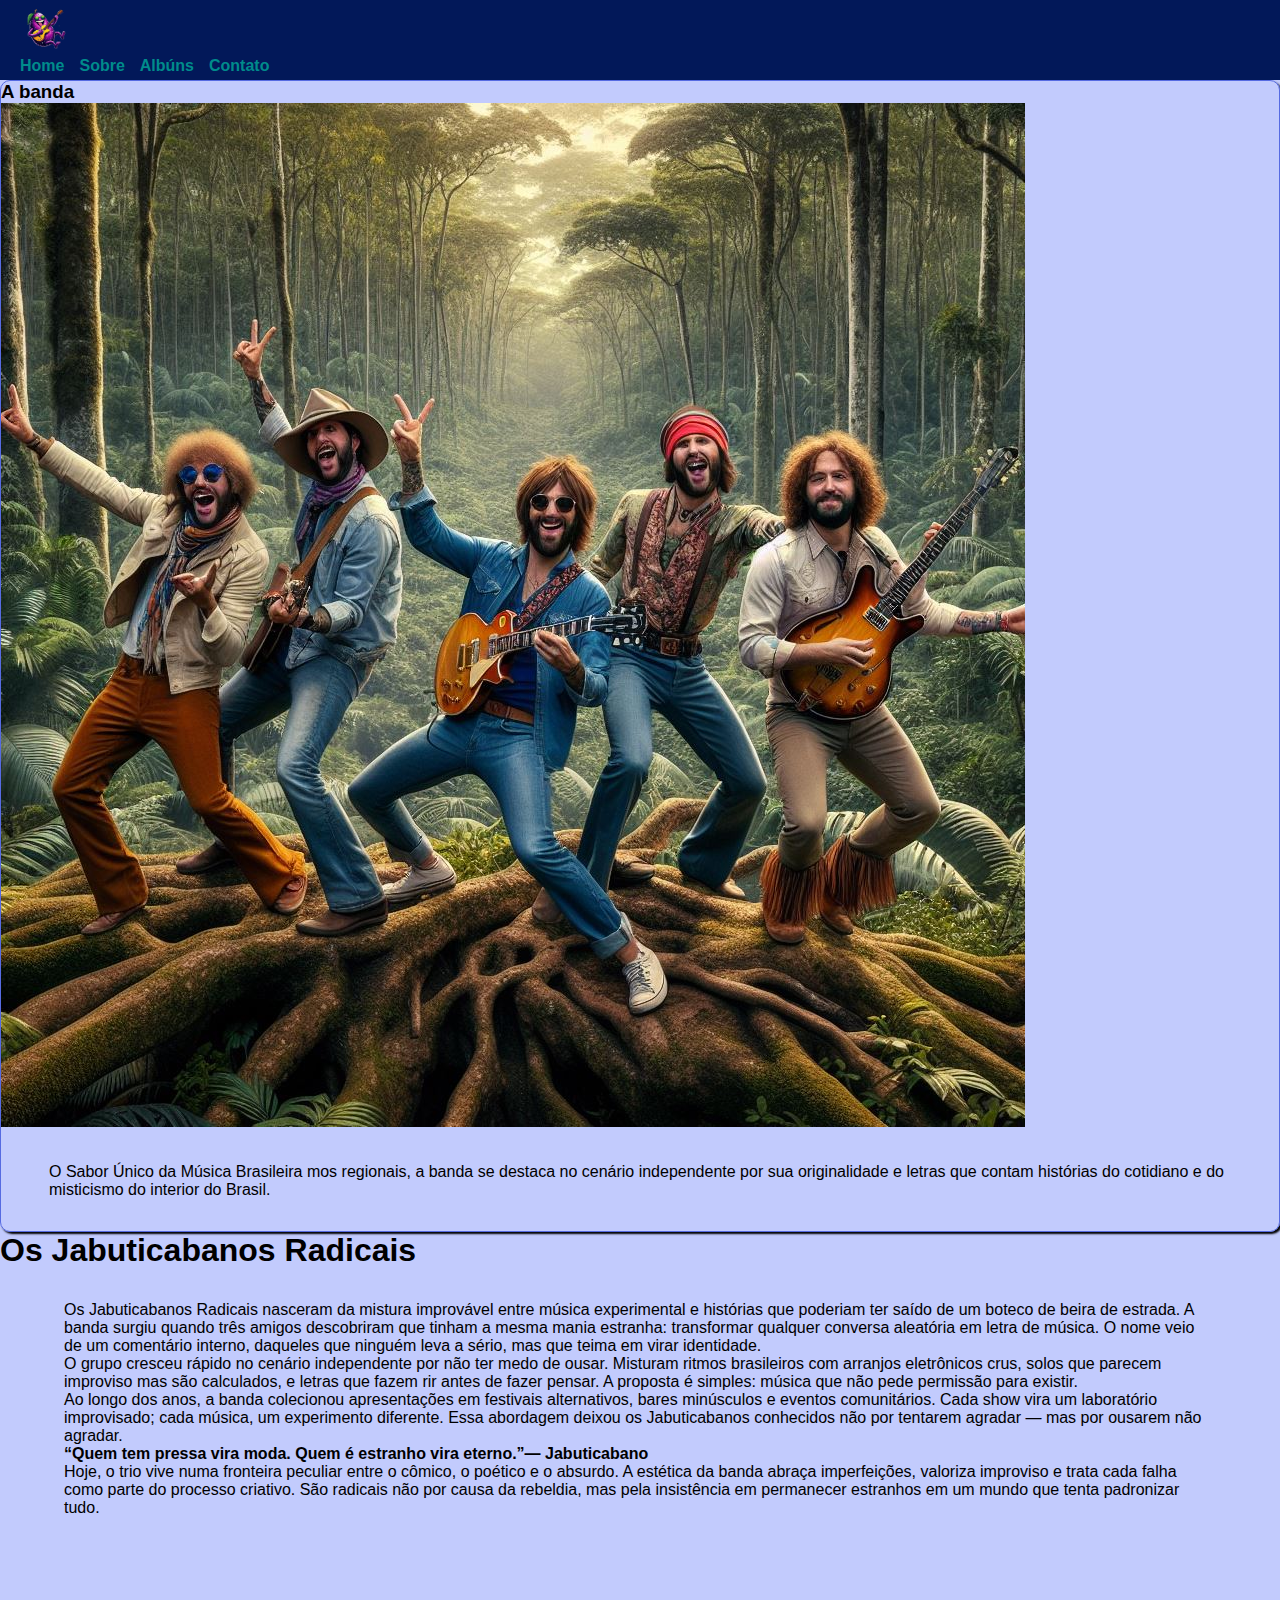
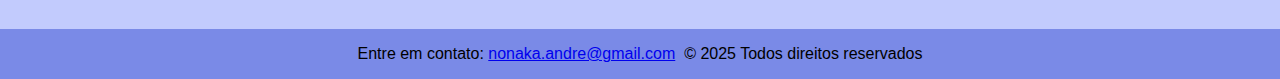
<file: index.html>
<!DOCTYPE html>
<html lang="pt-br">
<head>
    <meta charset="UTF-8">
    <meta name="viewport" content="width=device-width, initial-scale=1.0">
    <title>Banda Jabuticabanos</title>
    <link rel="stylesheet" href="style.css">
    <link href="https://cdn.jsdelivr.net/npm/bootstrap@5.3.8/dist/css/bootstrap.min.css" rel="stylesheet" integrity="sha384-sRIl4kxILFvY47J16cr9ZwB07vP4J8+LH7qKQnuqkuIAvNWLzeN8tE5YBujZqJLB" crossorigin="anonymous">
</head>
<body>
    <nav>
        <div class="container-fluid">
            <div class="row align-items-center">
                <div class="col-9">
                   <img src="arquivos/logo_jabuticabos.png" alt="logo_jabuticabos" class="logoHeader">
                </div>
                <div class="col-3">
                    <ul class="menulink">
                        <li><a href="index.html">Home</a></li>
                        <li><a href="#">Sobre</a></li>
                        <li><a href="albuns.html">Albúns</a></li>
                        <li><a href="#">Contato</a></li>
        
                    </ul>
               </div>
            </div>
        </div>
    </nav>
    <main class="container-fluid">
        <section id="home" class="row">
           
            <div class="col-3 text-center">
                    <h3>A banda</h3>
                    <img src="arquivos/sobre.jpg" alt="banda" class="img-fluid">
                    <p id="banda">O Sabor Único da Música Brasileira
                    mos regionais, a banda se destaca no cenário independente por sua originalidade e letras que contam histórias do cotidiano e do misticismo do interior do Brasil.</p>
                </div> 
                <div class="col-9">
                    <h1 class="text-center">Os Jabuticabanos Radicais</h1>
                        <div class="row text-start" id="descricao_grupo">
                        <p >Os Jabuticabanos Radicais nasceram da mistura improvável entre música experimental e histórias que poderiam ter saído de um boteco de beira de estrada. A banda surgiu quando três amigos descobriram que tinham a mesma mania estranha: transformar qualquer conversa aleatória em letra de música. O nome veio de um comentário interno, daqueles que ninguém leva a sério, mas que teima em virar identidade. </p>
                        <p> O grupo cresceu rápido no cenário independente por não ter medo de ousar. Misturam ritmos brasileiros com arranjos eletrônicos crus, solos que parecem improviso mas são calculados, e letras que fazem rir antes de fazer pensar. A proposta é simples: música que não pede permissão para existir.</p> 

                        <p class="col-9"> Ao longo dos anos, a banda colecionou apresentações em festivais alternativos, bares minúsculos e eventos comunitários. Cada show vira um laboratório improvisado; cada música, um experimento diferente. Essa abordagem deixou os Jabuticabanos conhecidos não por tentarem agradar — mas por ousarem não agradar.</p> <p class="row col-3"><strong>“Quem tem pressa vira moda. Quem é estranho vira eterno.”— Jabuticabano</strong></p>


                        <p> Hoje, o trio vive numa fronteira peculiar entre o cômico, o poético e o absurdo. A estética da banda abraça imperfeições, valoriza improviso e trata cada falha como parte do processo criativo. São radicais não por causa da rebeldia, mas pela insistência em permanecer estranhos em um mundo que tenta padronizar tudo.</p>
                        </div>

                </div>
        </section>
        
    </main>



 <footer> 
    <p>Entre em contato: <a href="mailto:nonaka.andre@gmail.com">nonaka.andre@gmail.com</a></p>
    &nbsp;&nbsp;<p>&copy; 2025 Todos direitos reservados</p>

</footer>
 <script src="https://cdn.jsdelivr.net/npm/bootstrap@5.3.8/dist/js/bootstrap.bundle.min.js" integrity="sha384-FKyoEForCGlyvwx9Hj09JcYn3nv7wiPVlz7YYwJrWVcXK/BmnVDxM+D2scQbITxI" crossorigin="anonymous"></script>   
</body>
</html>
</file>
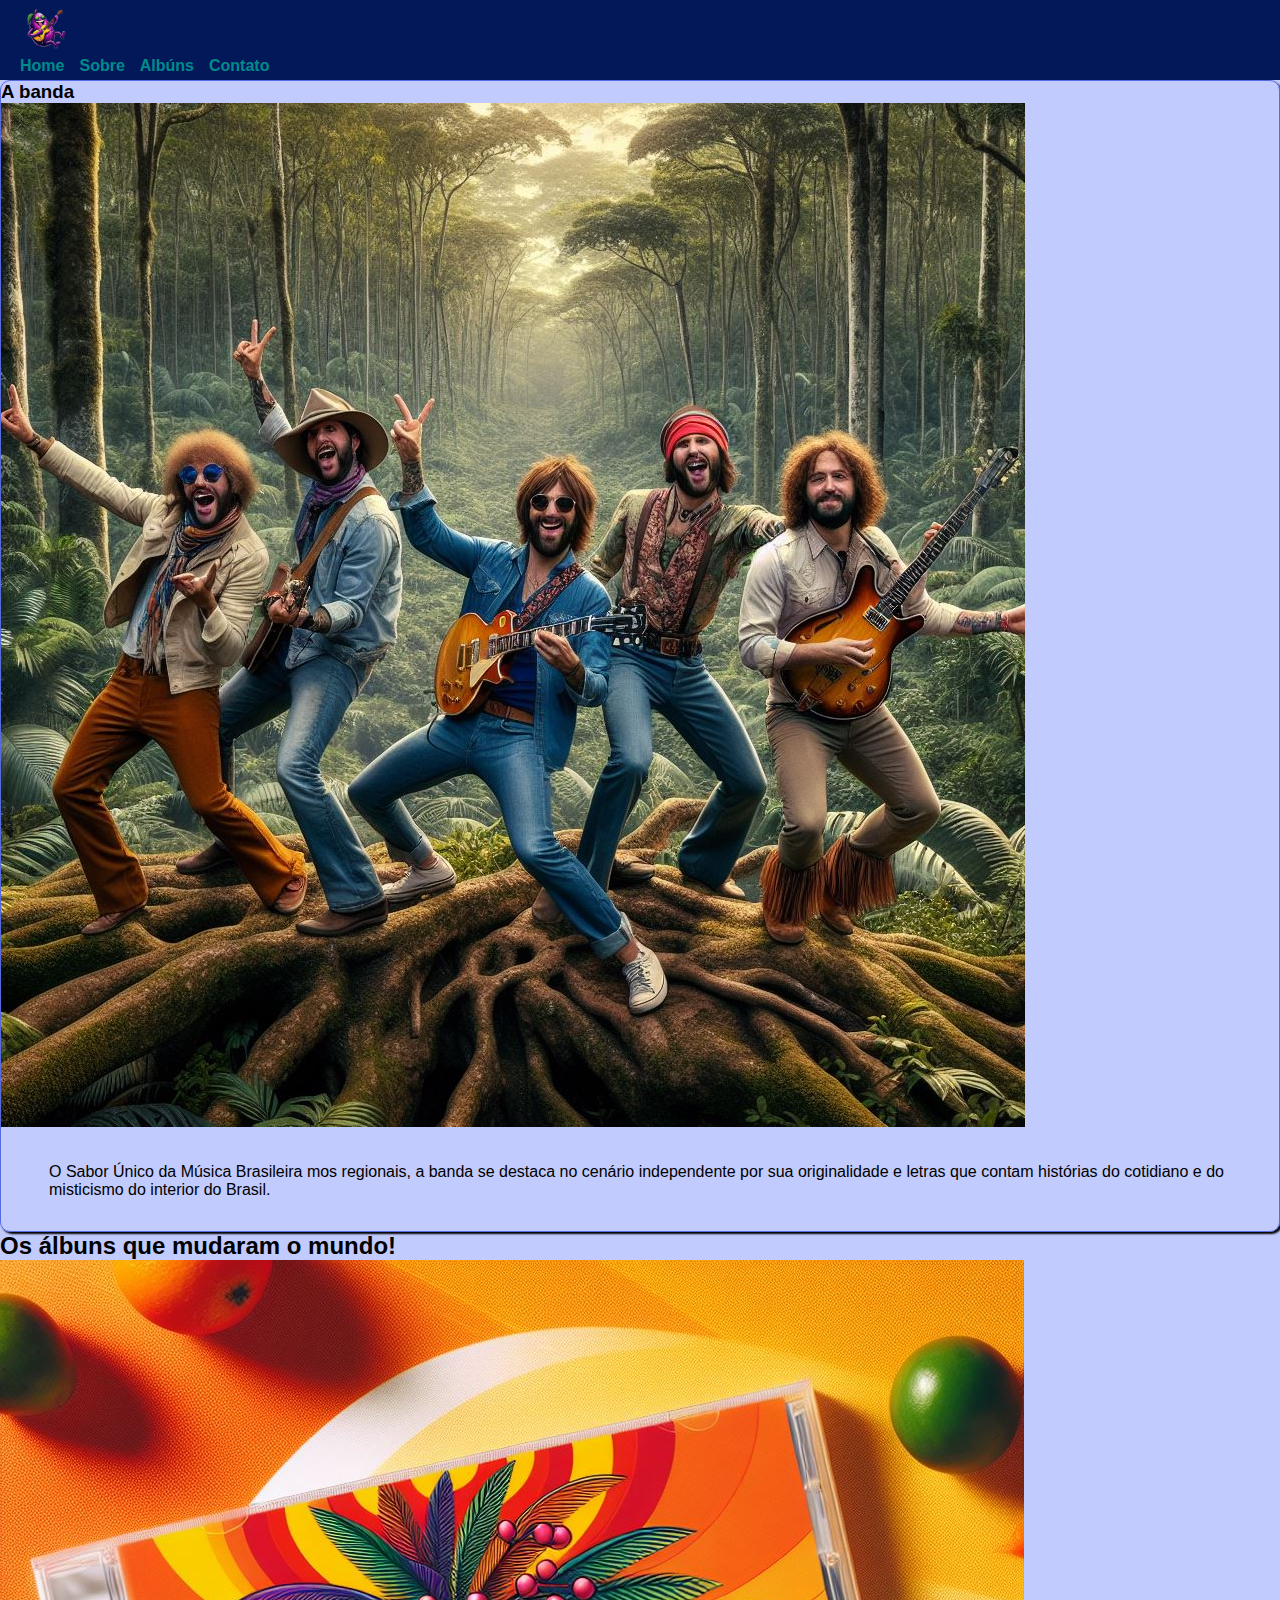
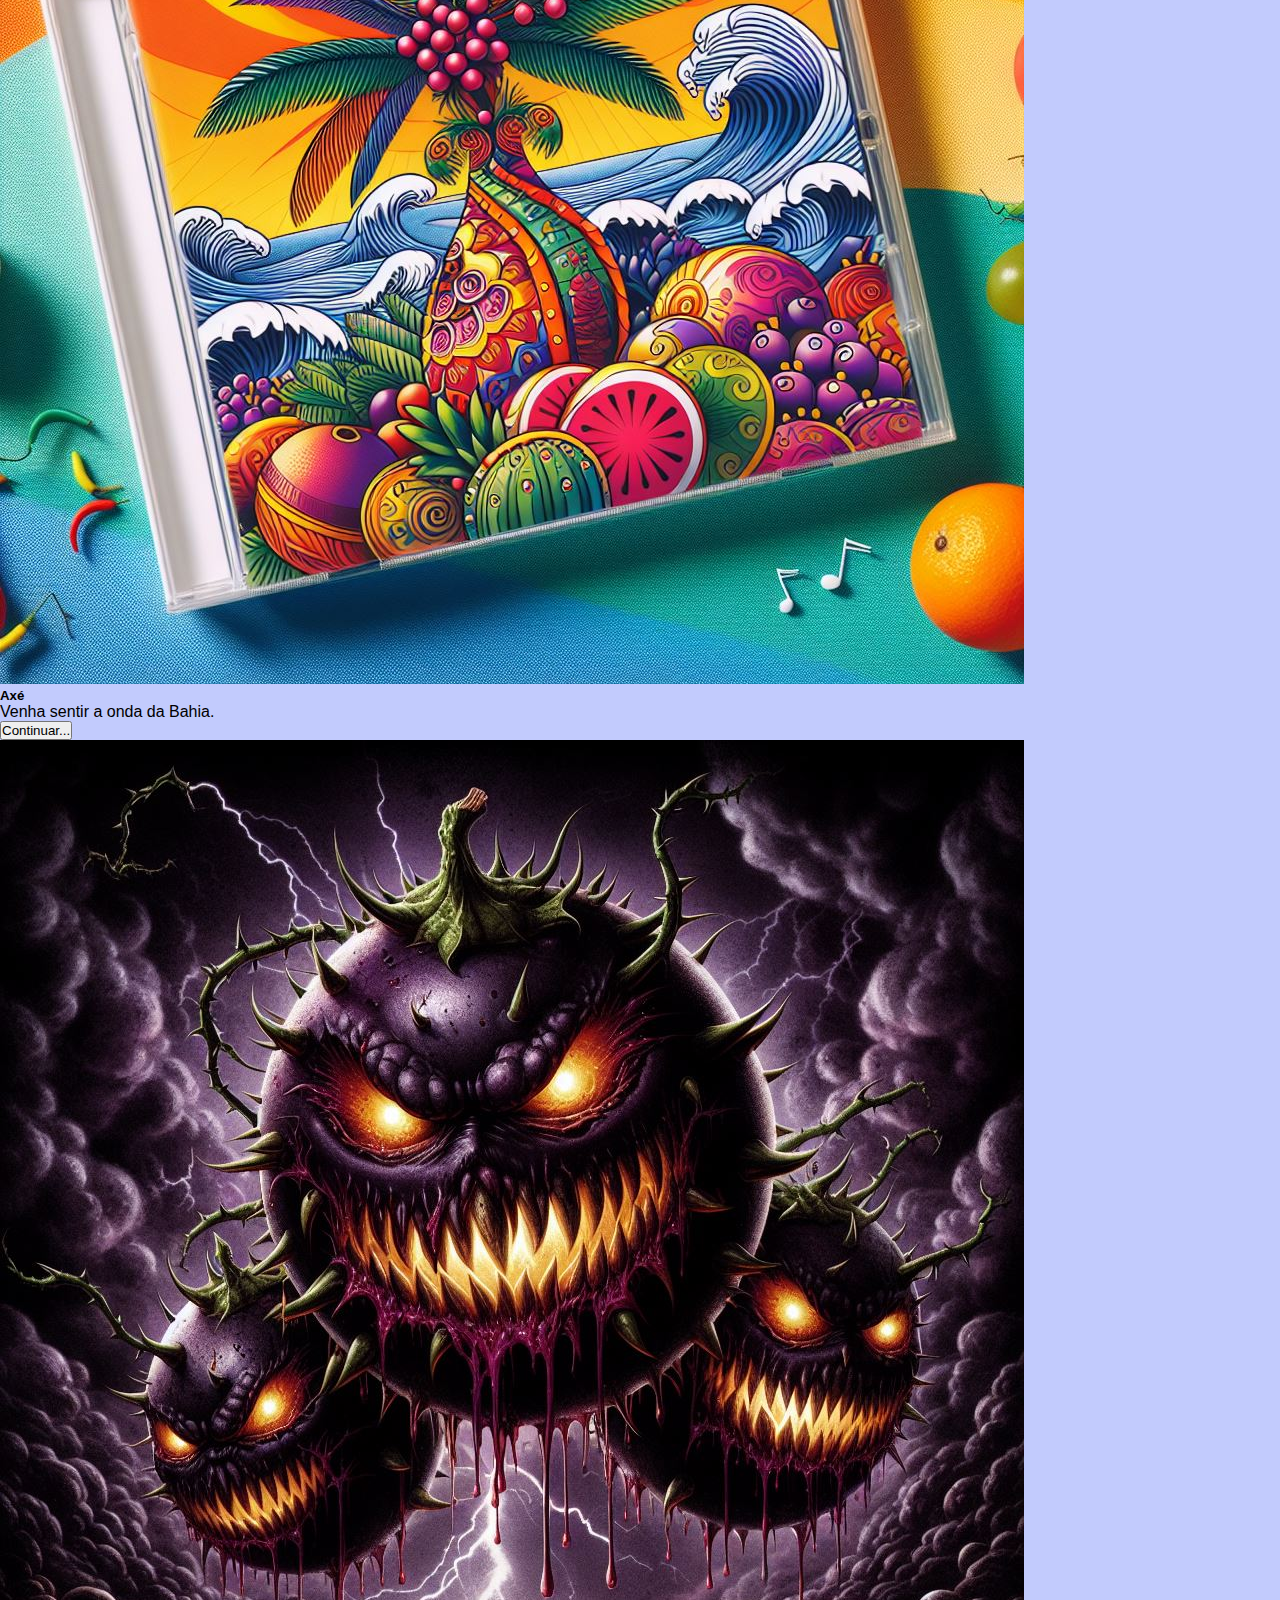
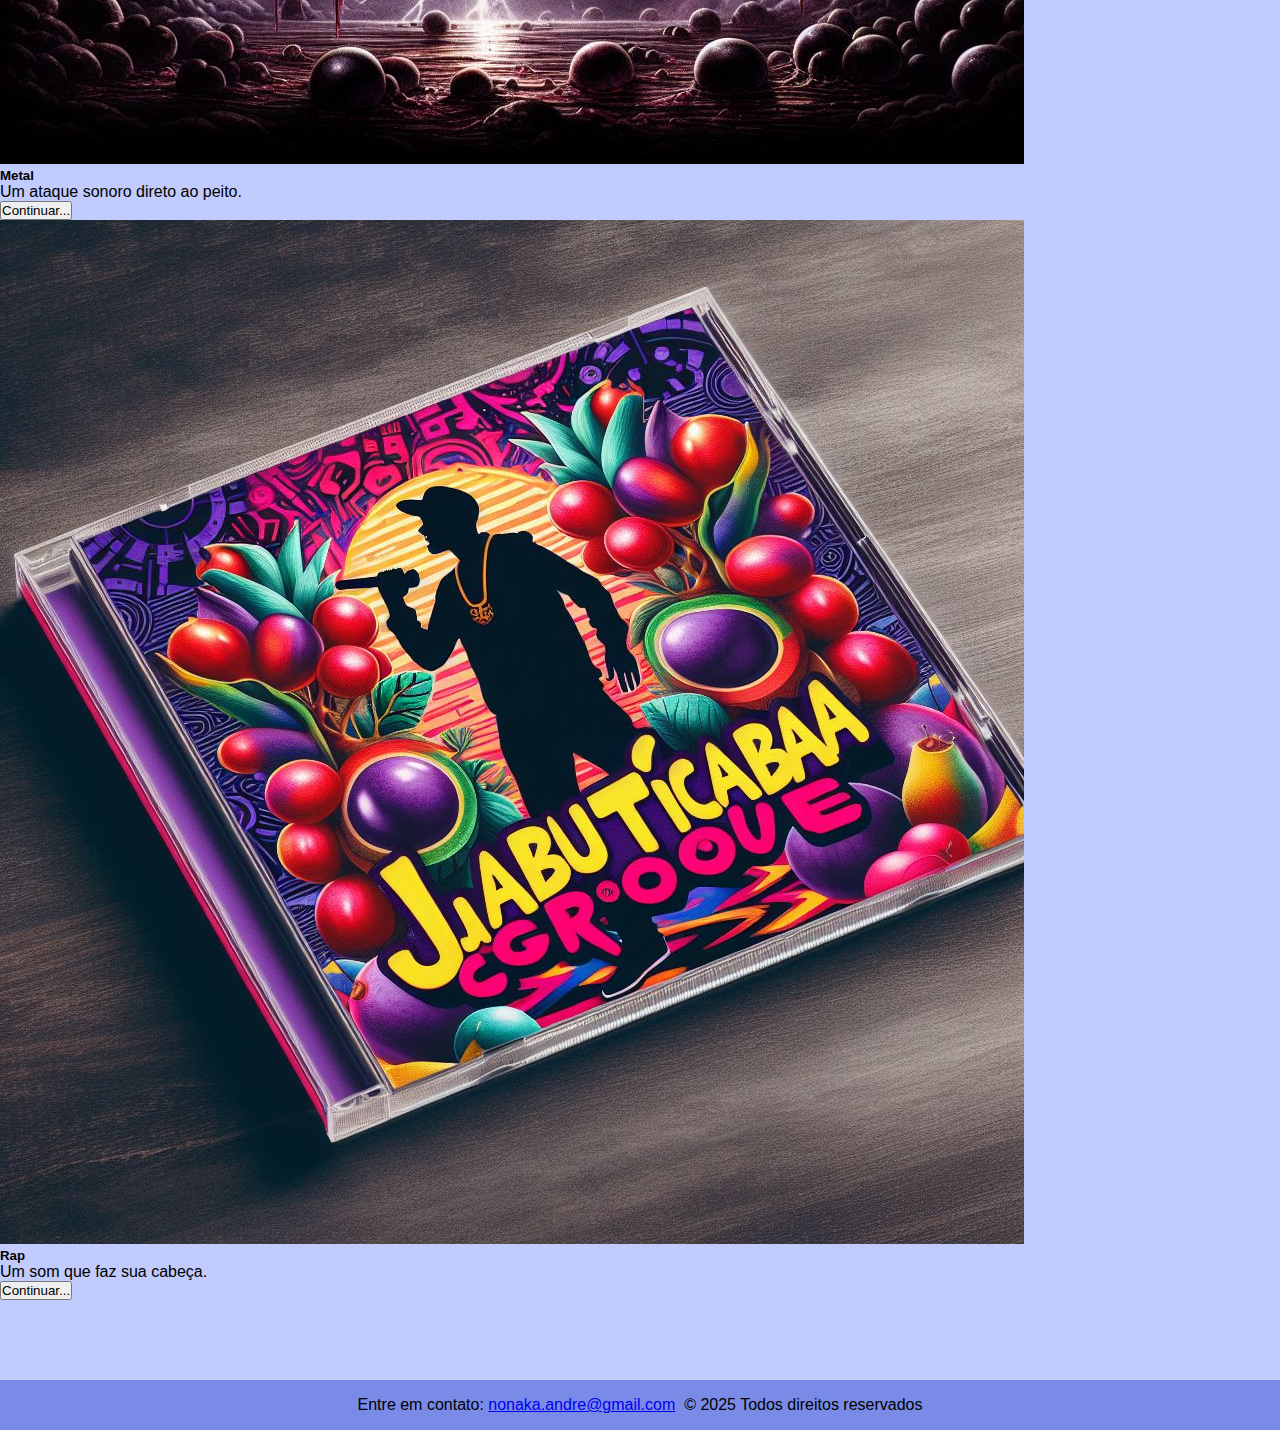
<file: albuns.html>
<!DOCTYPE html>
<html lang="pt-br">
<head>
    <meta charset="UTF-8">
    <meta name="viewport" content="width=device-width, initial-scale=1.0">
    <title>Banda Jabuticabanos</title>
    <link rel="stylesheet" href="style.css">
    <link href="https://cdn.jsdelivr.net/npm/bootstrap@5.3.8/dist/css/bootstrap.min.css" rel="stylesheet" integrity="sha384-sRIl4kxILFvY47J16cr9ZwB07vP4J8+LH7qKQnuqkuIAvNWLzeN8tE5YBujZqJLB" crossorigin="anonymous">
</head>
<body>
    <nav>
        <div class="container-fluid">
            <div class="row align-items-center">
                <div class="col-9">
                   <img src="arquivos/logo_jabuticabos.png" alt="logo_jabuticabos" class="logoHeader">
                </div>
                <div class="col-3">
                    <ul class="menulink">
                        <li><a href="index.html">Home</a></li>
                        <li><a href="#">Sobre</a></li>
                        <li><a href="albuns.html">Albúns</a></li>
                        <li><a href="#">Contato</a></li>
        
                    </ul>
               </div>
            </div>
        </div>
    </nav>
    <main class="container-fluid">
        <section id="home" class="row">
    
        <div class="col-3 text-center">
            <h3>A banda</h3>
            <img src="arquivos/sobre.jpg" alt="banda" class="img-fluid">
            <p id="banda">O Sabor Único da Música Brasileira
            mos regionais, a banda se destaca no cenário independente por sua originalidade e letras que contam histórias do cotidiano e do misticismo do interior do Brasil.</p>
        </div> 

    <div class="col-9">

        <h2 class="text-center my-4">Os álbuns que mudaram o mundo!</h2>

        <div class="row row-cols-1 row-cols-md-3 g-4">

            <div class="col">
                <div class="card">
                    <img src="arquivos/capa_cd_axe.jpg" class="card-img-top" alt="Axé">
                    <div class="card-body">
                        <h5 class="card-title">Axé</h5>
                        <p class="card-text">Venha sentir a onda da Bahia.</p>
                        <a href="axe.html"><button type="button" class="btn btn-primary">Continuar...</button></a>
                    </div>
                </div>
            </div>

            <div class="col">
                <div class="card">
                    <img src="arquivos/capa_cd_metal.jpg" class="card-img-top" alt="metal">
                    <div class="card-body">
                        <h5 class="card-title">Metal</h5>
                        <p class="card-text">Um ataque sonoro direto ao peito.</p>
                        <a href="metal.html"><button type="button" class="btn btn-primary">Continuar...</button></a>
                    </div>
                </div>
            </div>

            <div class="col">
                <div class="card">
                    <img src="arquivos/capa_cd_rap.jpg" class="card-img-top" alt="rap">
                    <div class="card-body">
                        <h5 class="card-title">Rap</h5>
                        <p class="card-text">Um som que faz sua cabeça.</p>
                        <a href="rap.html"><button type="button" class="btn btn-primary">Continuar...</button></a>
                    </div>
                </div>
            </div>

        </div>
    </div>

</section>

    </main>




<footer>
    <p>Entre em contato: <a href="mailto:nonaka.andre@gmail.com">nonaka.andre@gmail.com</a></p>
    &nbsp;&nbsp;<p>&copy; 2025 Todos direitos reservados</p>
</footer>
 <script src="https://cdn.jsdelivr.net/npm/bootstrap@5.3.8/dist/js/bootstrap.bundle.min.js" integrity="sha384-FKyoEForCGlyvwx9Hj09JcYn3nv7wiPVlz7YYwJrWVcXK/BmnVDxM+D2scQbITxI" crossorigin="anonymous"></script>   
</body>
</html>
</file>
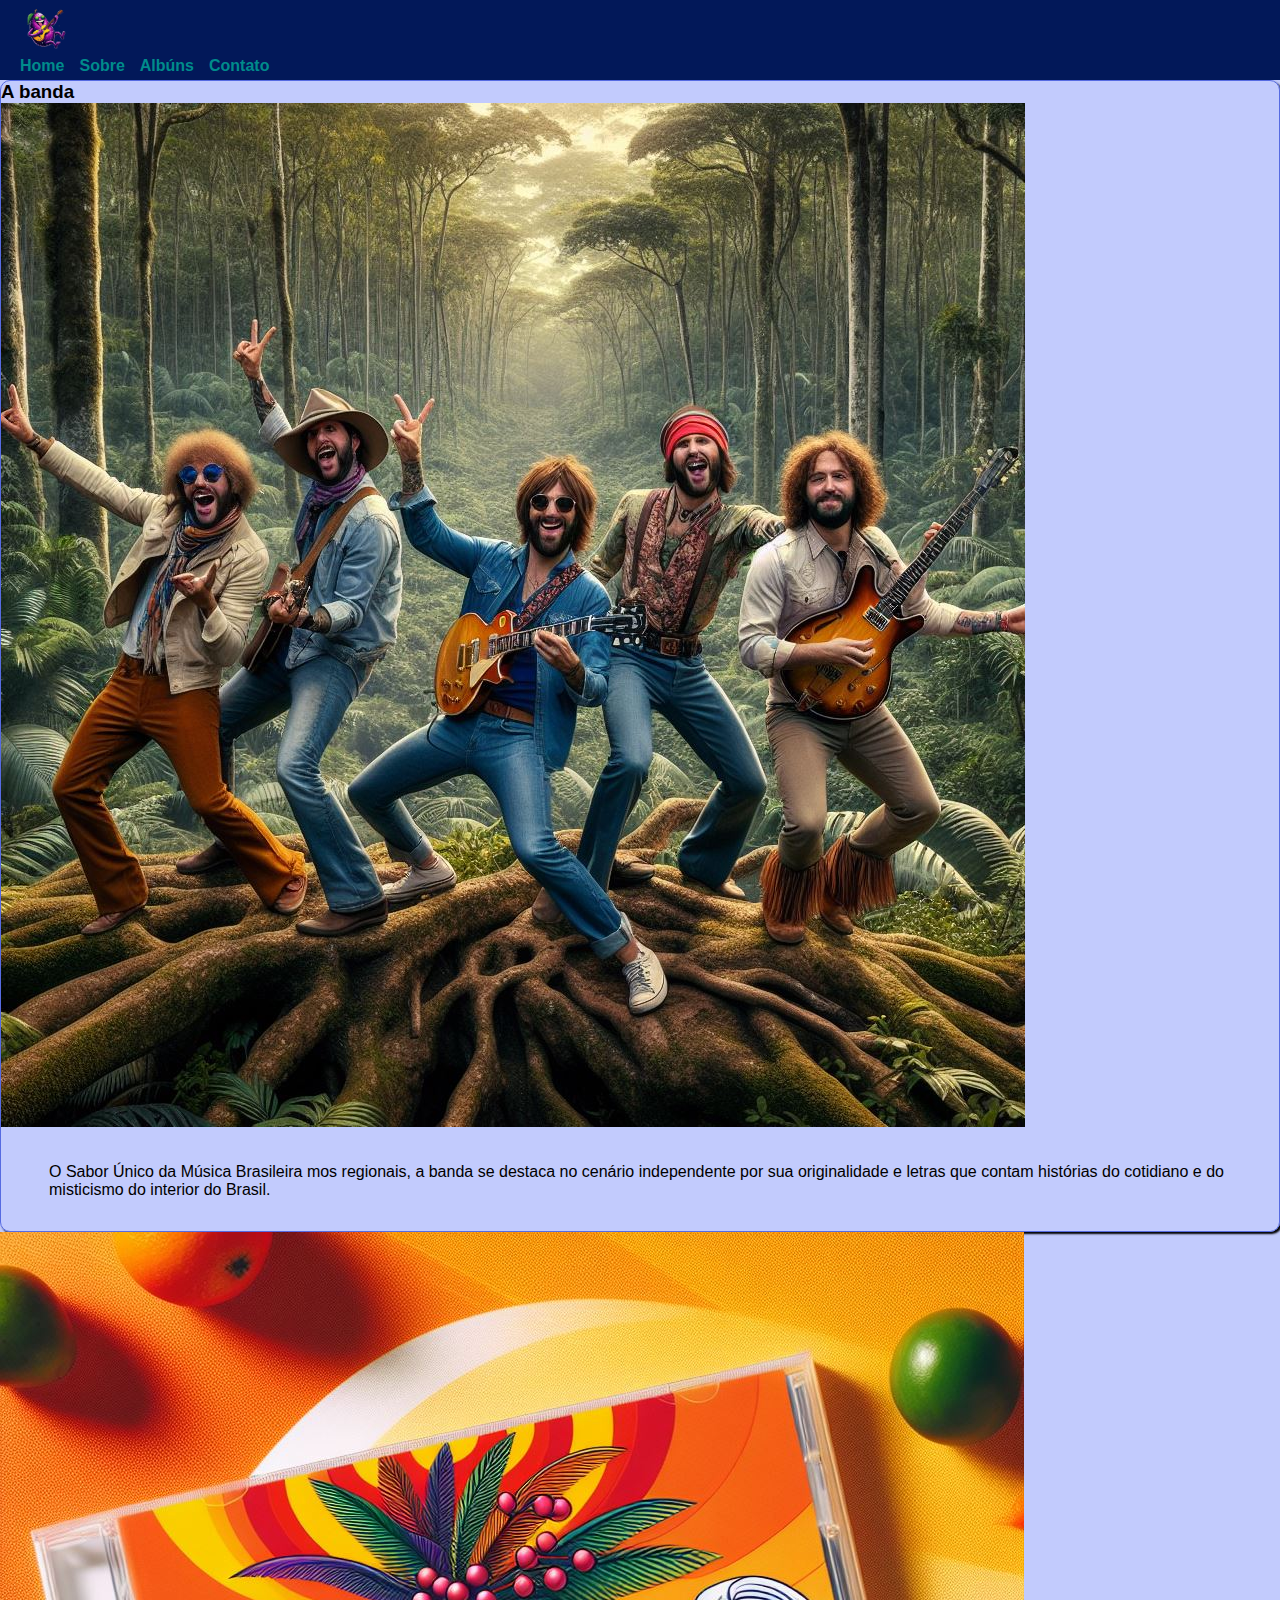
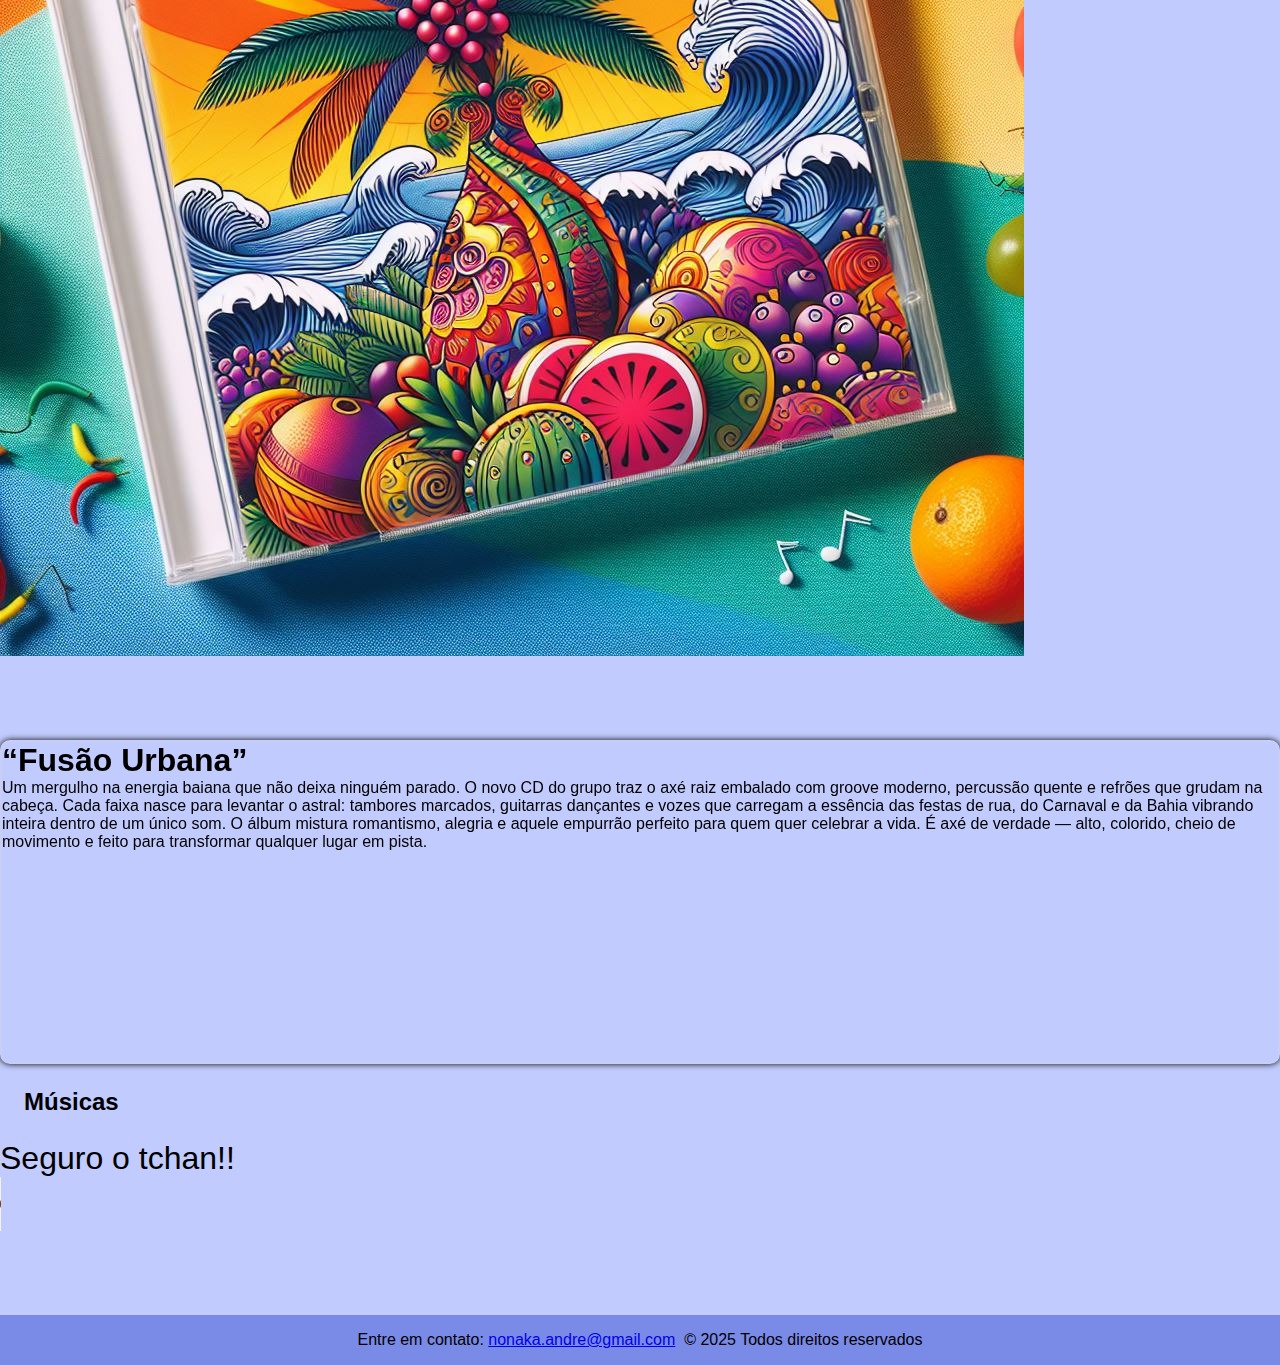
<file: axe.html>
<!DOCTYPE html>
<html lang="pt-br">
<head>
    <meta charset="UTF-8">
    <meta name="viewport" content="width=device-width, initial-scale=1.0">
    <title>Banda Jabuticabanos</title>
    <link rel="stylesheet" href="style.css">
    <link href="https://cdn.jsdelivr.net/npm/bootstrap@5.3.8/dist/css/bootstrap.min.css" rel="stylesheet" integrity="sha384-sRIl4kxILFvY47J16cr9ZwB07vP4J8+LH7qKQnuqkuIAvNWLzeN8tE5YBujZqJLB" crossorigin="anonymous">
</head>
<body>
    <nav>
        <div class="container-fluid">
            <div class="row align-items-center">
                <div class="col-9">
                   <img src="arquivos/logo_jabuticabos.png" alt="logo_jabuticabos" class="logoHeader">
                </div>
                <div class="col-3">
                    <ul class="menulink">
                        <li><a href="index.html">Home</a></li>
                        <li><a href="#">Sobre</a></li>
                        <li><a href="albuns.html">Albúns</a></li>
                        <li><a href="#">Contato</a></li>
        
                    </ul>
               </div>
            </div>
        </div>
    </nav>
    <main class="container-fluid">
        <section id="home" class="row">
           
            <div class="col-3 text-center">
                    <h3>A banda</h3>
                    <img src="arquivos/sobre.jpg" alt="banda" class="img-fluid">
                    <p id="banda">O Sabor Único da Música Brasileira
                    mos regionais, a banda se destaca no cenário independente por sua originalidade e letras que contam histórias do cotidiano e do misticismo do interior do Brasil.</p>
                </div> 
                <div class="col-9">
                    <div class="row g-0 text-center">
                        <div class="col-5 cols-md-4">
                            <img src="arquivos/capa_cd_axe.jpg"  alt="axe">
                        </div>
                        
                        <div class="col-7 cols-md-5">
                            <h1>“Fusão Urbana”</h1>
                            <p>Um mergulho na energia baiana que não deixa ninguém parado. O novo CD do grupo traz o axé raiz embalado com groove moderno, percussão quente e refrões que grudam na cabeça. Cada faixa nasce para levantar o astral: tambores marcados, guitarras dançantes e vozes que carregam a essência das festas de rua, do Carnaval e da Bahia vibrando inteira dentro de um único som.

                            O álbum mistura romantismo, alegria e aquele empurrão perfeito para quem quer celebrar a vida. É axé de verdade — alto, colorido, cheio de movimento e feito para transformar qualquer lugar em pista.</p>
                        </div>
                            <div class="player">
                                <h2>Músicas</h2>
                                <p class="track">Seguro o tchan!!</p> 
                                <audio controls>
                                    <source src="arquivos/Axe.mp3" type="audio/mp3">
                                </audio>
                            </div>
                        
                    </div>
                </div>

        </section>
        
    </main>



 <footer> 
    <p>Entre em contato: <a href="mailto:nonaka.andre@gmail.com">nonaka.andre@gmail.com</a></p>
    &nbsp;&nbsp;<p>&copy; 2025 Todos direitos reservados</p>
    
</footer>
 <script src="https://cdn.jsdelivr.net/npm/bootstrap@5.3.8/dist/js/bootstrap.bundle.min.js" integrity="sha384-FKyoEForCGlyvwx9Hj09JcYn3nv7wiPVlz7YYwJrWVcXK/BmnVDxM+D2scQbITxI" crossorigin="anonymous"></script>   
</body>
</html>
</file>
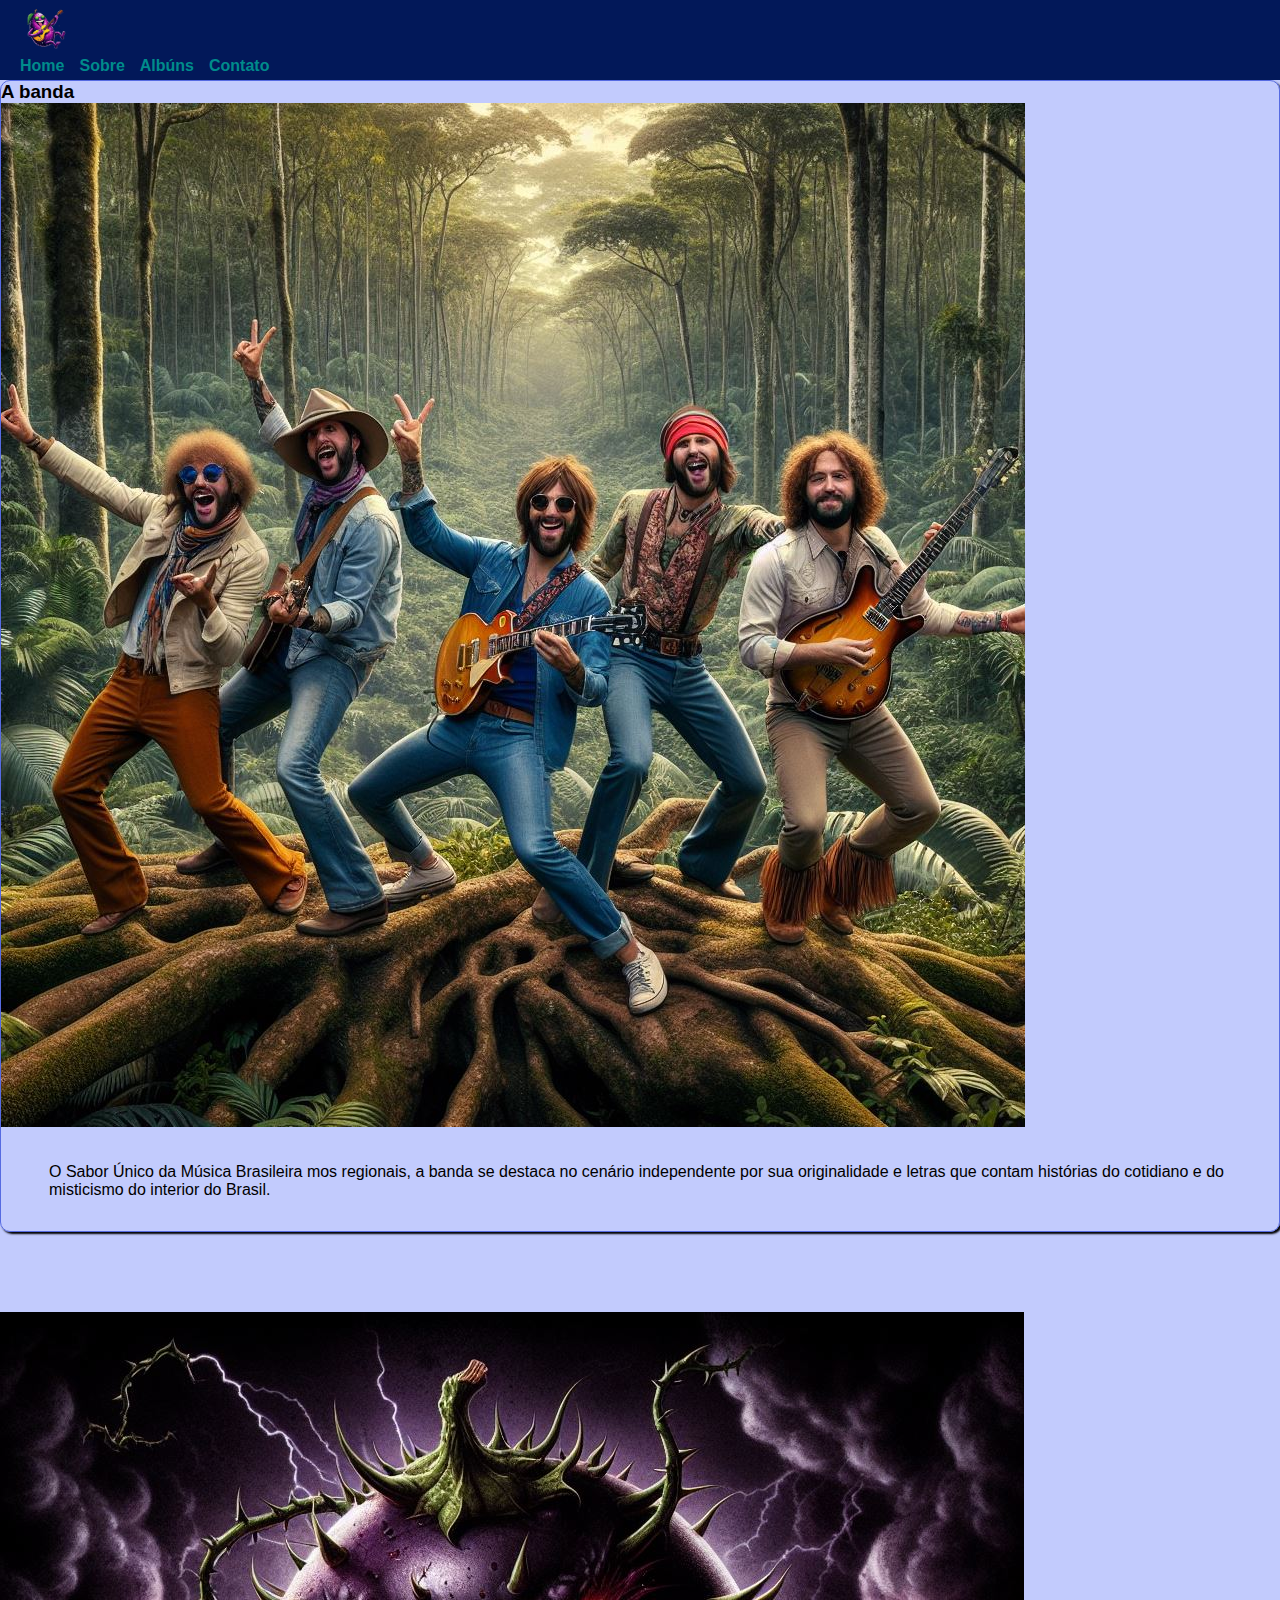
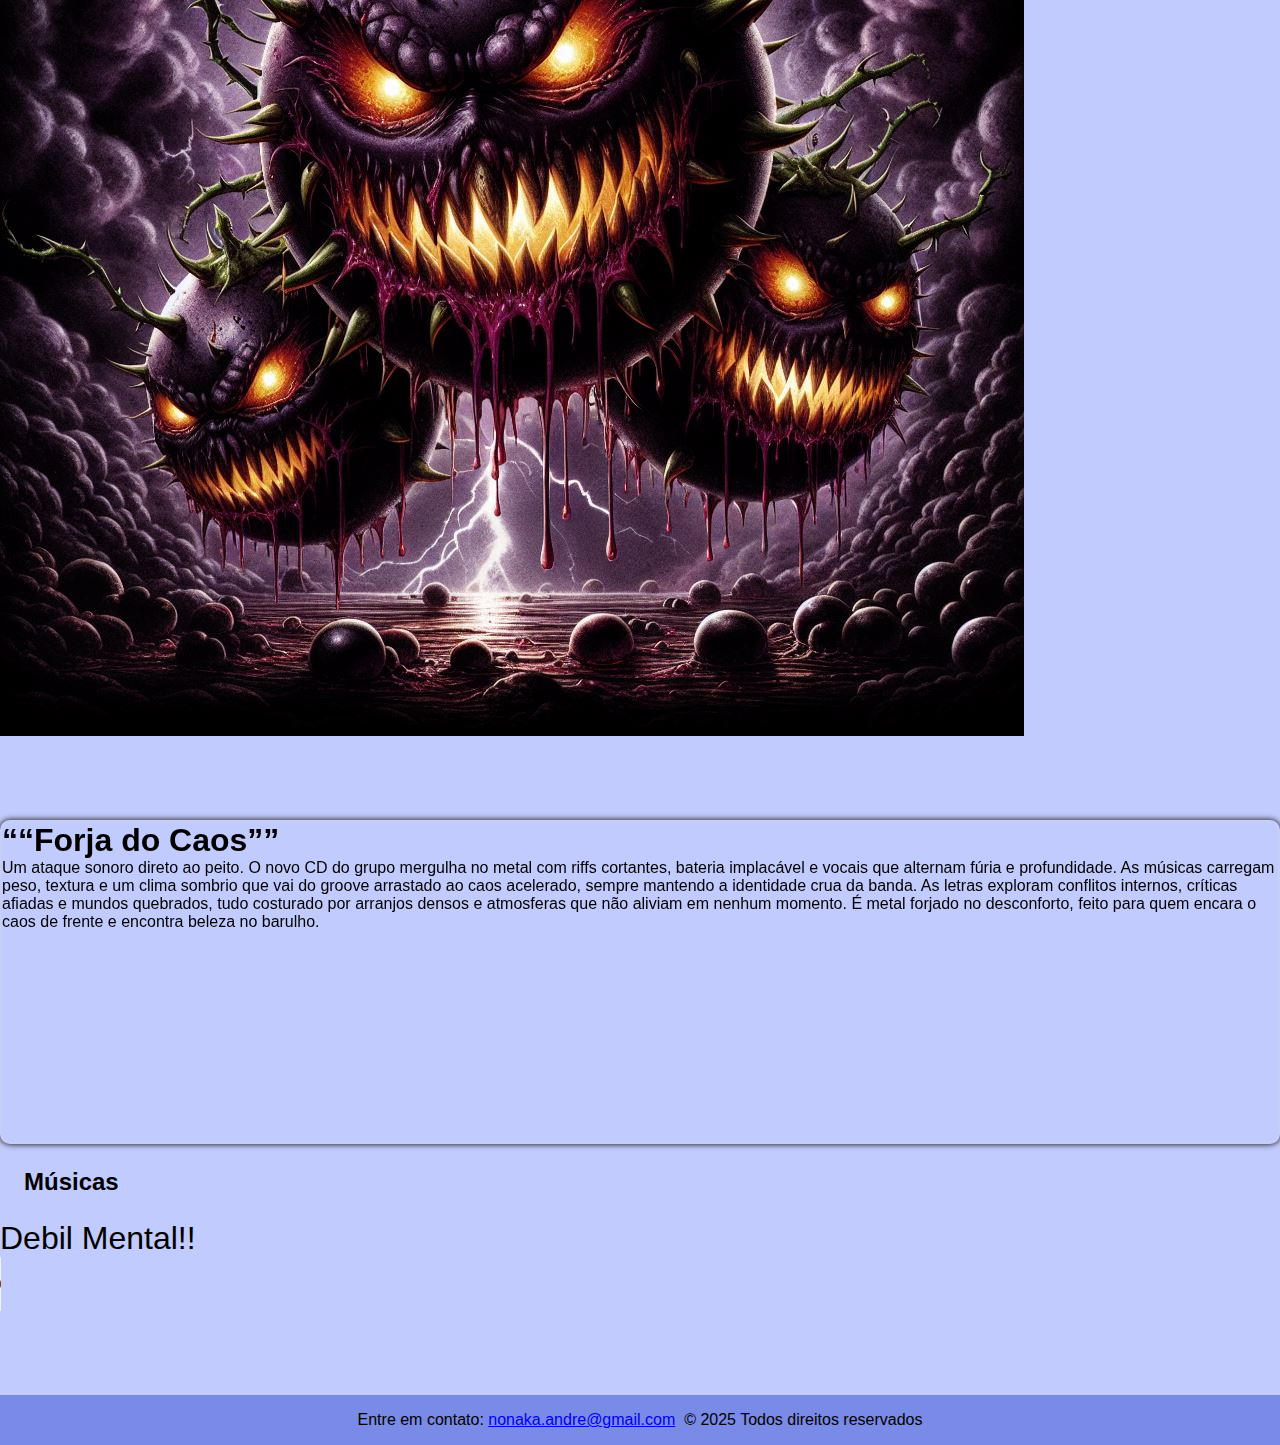
<file: metal.html>
<!DOCTYPE html>
<html lang="pt-br">
<head>
    <meta charset="UTF-8">
    <meta name="viewport" content="width=device-width, initial-scale=1.0">
    <title>Banda Jabuticabanos</title>
    <link rel="stylesheet" href="style.css">
    <link href="https://cdn.jsdelivr.net/npm/bootstrap@5.3.8/dist/css/bootstrap.min.css" rel="stylesheet" integrity="sha384-sRIl4kxILFvY47J16cr9ZwB07vP4J8+LH7qKQnuqkuIAvNWLzeN8tE5YBujZqJLB" crossorigin="anonymous">
</head>
<body>
    <nav>
        <div class="container-fluid">
            <div class="row align-items-center">
                <div class="col-9">
                   <img src="arquivos/logo_jabuticabos.png" alt="logo_jabuticabos" class="logoHeader">
                </div>
                <div class="col-3">
                    <ul class="menulink">
                        <li><a href="index.html">Home</a></li>
                        <li><a href="#">Sobre</a></li>
                        <li><a href="albuns.html">Albúns</a></li>
                        <li><a href="#">Contato</a></li>
        
                    </ul>
               </div>
            </div>
        </div>
    </nav>
    <main class="container-fluid">
        <section id="home" class="row">
           
            <div class="col-3 text-center">
                    <h3>A banda</h3>
                    <img src="arquivos/sobre.jpg" alt="banda" class="img-fluid">
                    <p id="banda">O Sabor Único da Música Brasileira
                    mos regionais, a banda se destaca no cenário independente por sua originalidade e letras que contam histórias do cotidiano e do misticismo do interior do Brasil.</p>
                </div> 
                <div class="col-9">
                    <div class="row g-0 text-center">
                        <div class="col-5 cols-md-4">
                            <img src="arquivos/capa_cd_metal.jpg" class="col-9" alt="metal" id="img-metal">
                        </div>
                        
                        <div class="col-7 cols-md-5">
                            <h1>““Forja do Caos””</h1>
                            <p>Um ataque sonoro direto ao peito. O novo CD do grupo mergulha no metal com riffs cortantes, bateria implacável e vocais que alternam fúria e profundidade. As músicas carregam peso, textura e um clima sombrio que vai do groove arrastado ao caos acelerado, sempre mantendo a identidade crua da banda.

As letras exploram conflitos internos, críticas afiadas e mundos quebrados, tudo costurado por arranjos densos e atmosferas que não aliviam em nenhum momento. É metal forjado no desconforto, feito para quem encara o caos de frente e encontra beleza no barulho.</p>
                        </div>
                            <div class="player">
                                <h2>Músicas</h2>
                                <p class="track">Debil Mental!!</p> 
                                <audio controls>
                                    <source src="arquivos/debil metal.mp3" type="audio/mp3">
                                </audio>
                            </div>
                        
                    </div>
                </div>

        </section>
        
    </main>



 <footer> 
    <p>Entre em contato: <a href="mailto:nonaka.andre@gmail.com">nonaka.andre@gmail.com</a></p>
    &nbsp;&nbsp;<p>&copy; 2025 Todos direitos reservados</p>
    
</footer>
 <script src="https://cdn.jsdelivr.net/npm/bootstrap@5.3.8/dist/js/bootstrap.bundle.min.js" integrity="sha384-FKyoEForCGlyvwx9Hj09JcYn3nv7wiPVlz7YYwJrWVcXK/BmnVDxM+D2scQbITxI" crossorigin="anonymous"></script>   
</body>
</html>
</file>
<file: style.css>
*{
    font-family: Arial, Helvetica, sans-serif;
    margin: 0;
    padding: 0;
}

body {
    height: 100%;
    margin: 0;
    padding: 0;
}

main {
    padding-bottom: 80px;
    min-height: calc(100vh - 120px); 
    background-color: #c2cbfd;
}

nav{
    background-color: #021859;
    display: flex;
    justify-content: space-between;
    align-items: left;
    padding: 5px 20px;
}

.logoHeader{
    width: 3em;
}

.menulink{
    display: flex;
    justify-content: flex-end;
    list-style: none;
    gap: 15px; 
    padding: 0;
    margin: 0;
}

.menulink a, .menulink a:visited{
    text-decoration: none;
    color: #008b8b;
    font-weight: bolder;
}

.menulink a:hover{
    color: #01acac;
}

#descricao_grupo{
    margin: 1em 1em;
    padding:1em 3em;
}

#banda{
    margin: 2em;
    padding-left: 1em;
    padding-right: 1em;
}

.col-3.text-center{
    margin: 0;
    border: 1px solid #566be2;
    border-radius: 10px;
    box-shadow: 2px 2px 2px;
}

.col-7.cols-md-5{
    margin-top: 5em;
    height: 320px;
    background-color: transparent;
    border: 2px solid #dfdfdf33;
    border-radius: 10px;
    color: #000000;
    box-shadow: 0 0 6px ;
    backdrop-filter: blur(50px);

}

.track{
    font-size: xx-large;
    text-align: left;
}

.player h2{
    margin: 1em;
}

#img-metal{
    margin-top: 5em;
}

footer{
    display: flex;
    justify-content: center;    
    padding: 1em;
    text-align: center;
    background-color: #7a8ae7;
}
</file>
